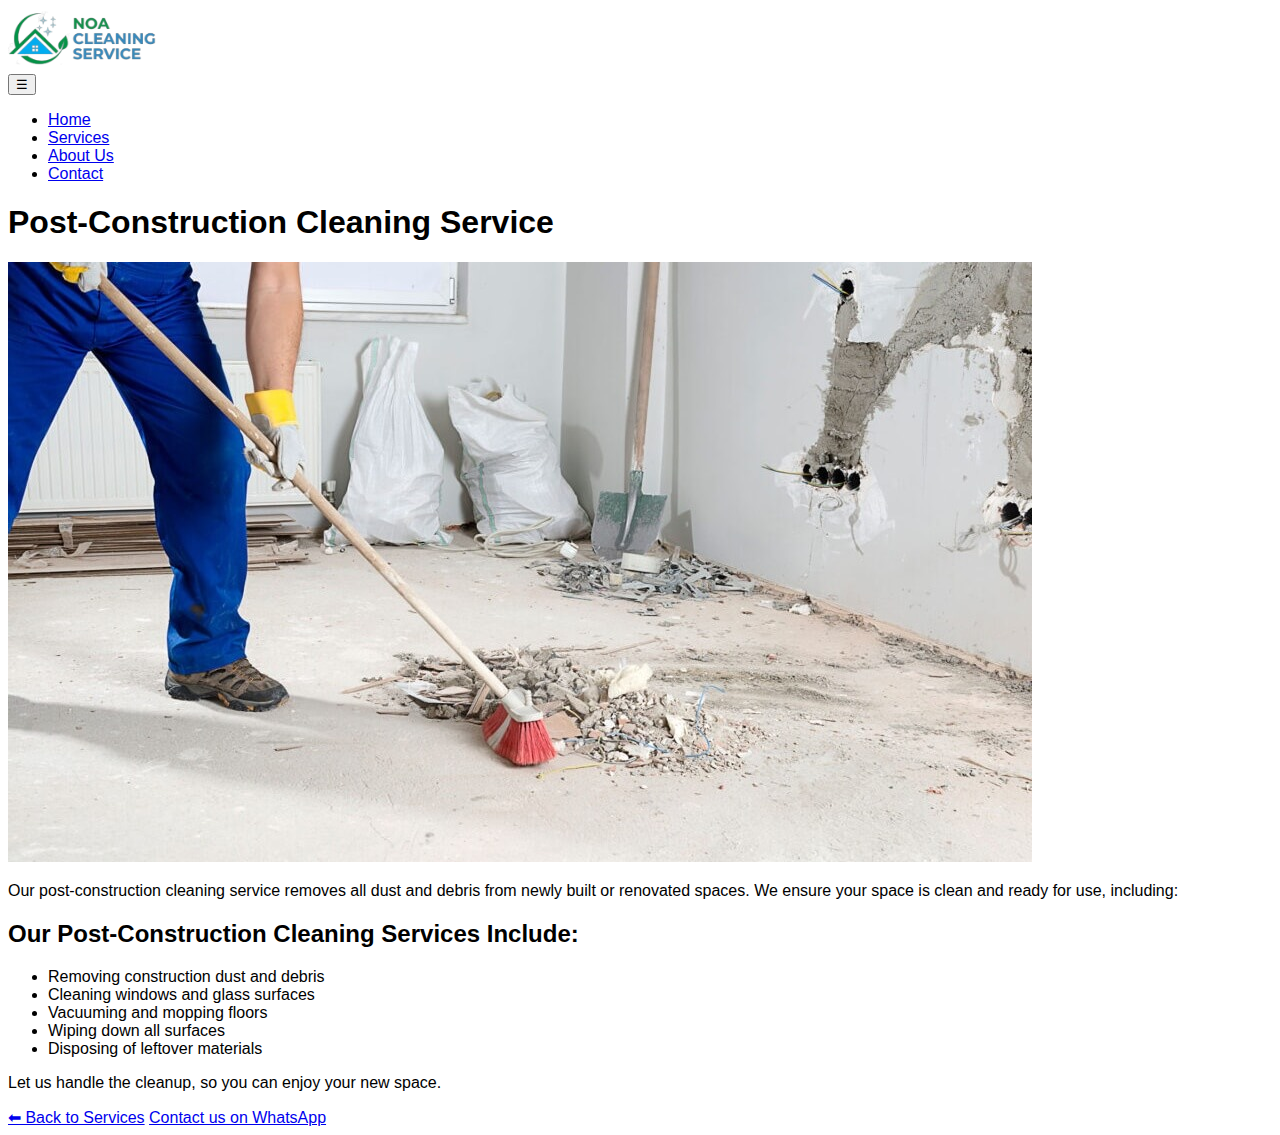
<file: postconstruction.html>
<!DOCTYPE html>
<html lang="en">
	<head>
		<title>
			Professional Post-Construction Cleaning | Noa Cleaning Service LLC
		</title>
		<link rel="stylesheet" href="css.css" />
		<meta
			name="description"
			content="Get your newly built or renovated spaces ready with our post-construction cleaning services in the DMV area. We remove dust, debris, and more." />
	</head>
	<body class="bg-purple-50 text-gray-900 max-w-screen-xl mx-auto">
		<header
			class="p-4 text-purple-500 flex justify-between items-center relative">
			<div class="flex items-center space-x-3">
				<a href="index.html">
					<img src="images/logo.png" alt="Logo" class="logo-custom" />
				</a>
			</div>
			<button id="menu-toggle" class="md:hidden text-purple-500 text-2xl">
				☰
			</button>
			<nav
				id="menu"
				class="hidden absolute top-full left-0 w-full bg-purple-600 text-purple-500 md:relative md:flex md:bg-transparent md:w-auto z-50">
				<ul
					class="flex flex-col md:flex-row space-y-4 md:space-y-0 md:space-x-4 p-4 md:p-0">
					<li><a href="#home" class="block hover:underline">Home</a></li>
					<li>
						<a href="#services" class="block hover:underline">Services</a>
					</li>
					<li>
						<a href="/about.html" class="block hover:underline">About Us</a>
					</li>
					<li><a href="#contact" class="block hover:underline">Contact</a></li>
				</ul>
			</nav>
		</header>
		<section class="p-8">
			<h1 class="text-4xl font-bold text-purple-600 text-center">
				Post-Construction Cleaning Service
			</h1>
			<img
				src="images/3.jpg"
				alt="Post-Construction Cleaning"
				class="w-full h-64 object-cover rounded-lg mt-4" />
			<p class="mt-6 text-lg">
				Our post-construction cleaning service removes all dust and debris from
				newly built or renovated spaces. We ensure your space is clean and ready
				for use, including:
			</p>
			<h2 class="text-2xl font-bold text-purple-600 mt-4">
				Our Post-Construction Cleaning Services Include:
			</h2>
			<ul class="list-disc list-inside mt-4 text-lg">
				<li>Removing construction dust and debris</li>
				<li>Cleaning windows and glass surfaces</li>
				<li>Vacuuming and mopping floors</li>
				<li>Wiping down all surfaces</li>
				<li>Disposing of leftover materials</li>
			</ul>
			<p class="mt-4 text-lg">
				Let us handle the cleanup, so you can enjoy your new space.
			</p>
			<div class="text-center mt-6">
				<a
					href="index.html#services"
					class="bg-purple-500 text-white px-6 py-3 rounded-lg"
					>⬅ Back to Services</a
				>
				<a
					href="https://wa.me/12403067480?text=I'm%20interested%20in%20your%20post-construction%20cleaning%20service."
					class="bg-green-500 text-white px-6 py-3 rounded-lg mt-4 inline-block"
					>Contact us on WhatsApp</a
				>
			</div>
		</section>
	</body>
</html>
</file>
<file: css.css>
body {
	font-family: 'Poppins', sans-serif;
}
.service-card {
	transition: transform 0.3s ease, box-shadow 0.3s ease;
}
.service-card:hover {
	transform: translateY(-5px);
	box-shadow: 0 10px 20px rgba(0, 0, 0, 0.2);
}

.logo-custom {
	width: 150px; /* Ajusta el tamaño según sea necesario */
	/* Ajusta el tamaño según sea necesario */
}
</file>
